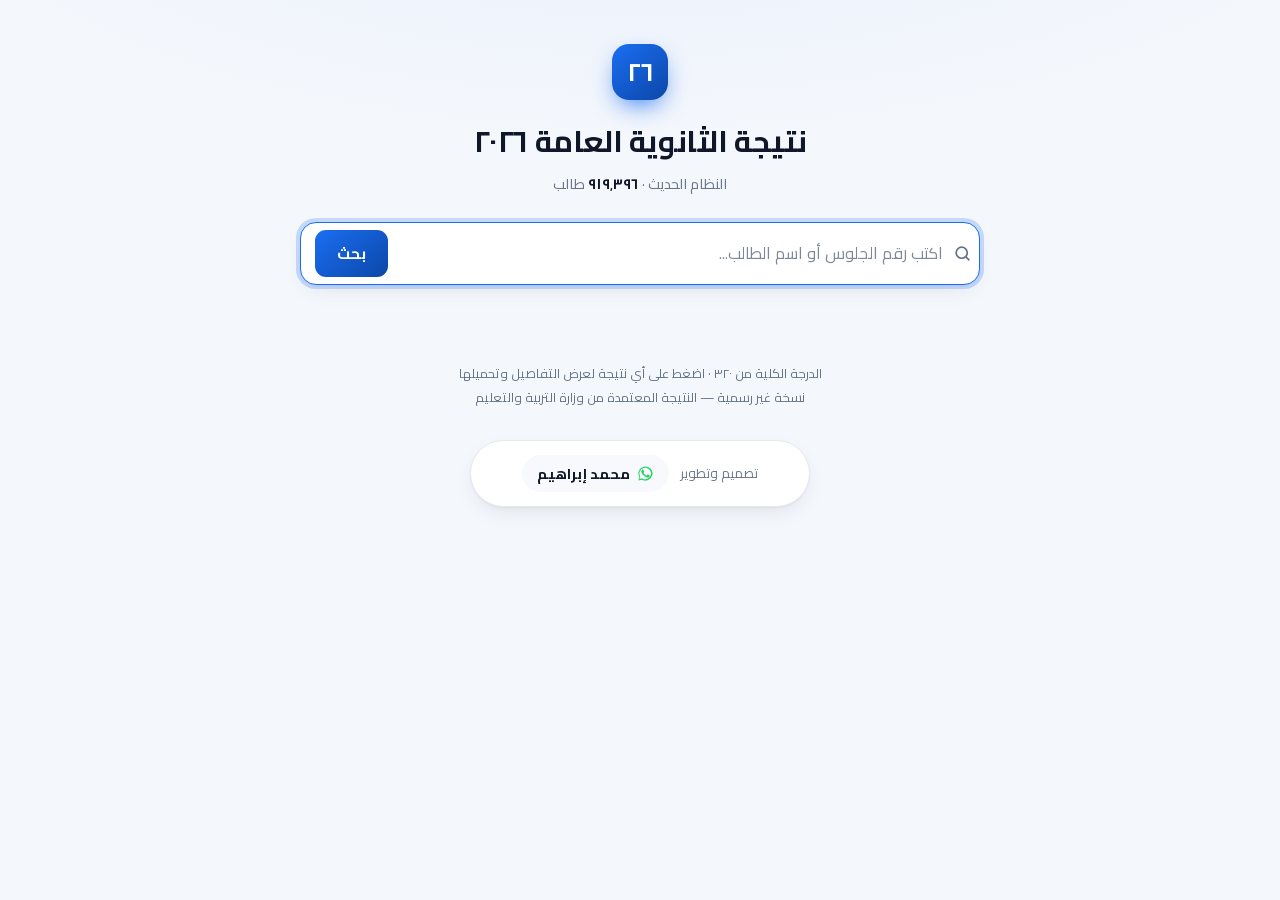
<file: index.html>
<!DOCTYPE html>
<html lang="ar" dir="rtl">
<head>
<meta charset="utf-8">
<meta name="viewport" content="width=device-width, initial-scale=1">
<meta name="color-scheme" content="light dark">
<meta name="description" content="بحث في نتيجة الثانوية العامة 2026 — النظام الحديث — بالاسم أو برقم الجلوس">
<title>نتيجة الثانوية العامة 2026</title>
<link rel="preload" as="font" type="font/woff2" href="fonts/cairo-arabic-700.woff2" crossorigin>
<link rel="stylesheet" href="style.css">
</head>
<body>
<div class="wrap">

  <div class="inapp" id="inapp" hidden>
    أنت تتصفّح من داخل تطبيق فيسبوك — للحصول على أفضل تجربة وتحميل النتيجة،
    افتح الموقع في متصفح الهاتف من زر «⋯» بالأعلى.
  </div>

  <header class="hero">
    <div class="mark">٢٦</div>
    <h1>نتيجة الثانوية العامة ٢٠٢٦</h1>
    <p class="sub">النظام الحديث · <b>٩١٩٬٣٩٦</b> طالب</p>
  </header>

  <form class="search" id="form" role="search">
    <svg width="19" height="19" viewBox="0 0 24 24" fill="none" stroke="currentColor"
         stroke-width="2.2" stroke-linecap="round" aria-hidden="true">
      <circle cx="11" cy="11" r="7"/><path d="M20 20l-3.6-3.6"/>
    </svg>
    <input id="q" autocomplete="off" enterkeyhint="search" autofocus
           aria-label="ابحث بالاسم أو رقم الجلوس"
           placeholder="اكتب رقم الجلوس أو اسم الطالب...">
    <button type="button" class="clear" id="clear" aria-label="مسح">✕</button>
    <button type="submit" class="go">بحث</button>
  </form>

  <div class="status" id="status" aria-live="polite"></div>
  <div id="results"></div>

  <p class="hint">
    الدرجة الكلية من ٣٢٠ · اضغط على أي نتيجة لعرض التفاصيل وتحميلها<br>
    نسخة غير رسمية — النتيجة المعتمدة من وزارة التربية والتعليم
  </p>

  <footer class="credit">
    <span class="by">تصميم وتطوير</span>
    <a class="dev" href="https://wa.me/201024510687?text=%D8%A7%D9%84%D8%B3%D9%84%D8%A7%D9%85%20%D8%B9%D9%84%D9%8A%D9%83%D9%85%D8%8C%20%D8%A8%D8%AE%D8%B5%D9%88%D8%B5%20%D9%85%D9%88%D9%82%D8%B9%20%D9%86%D8%AA%D9%8A%D8%AC%D8%A9%20%D8%A7%D9%84%D8%AB%D8%A7%D9%86%D9%88%D9%8A%D8%A9%20%D8%A7%D9%84%D8%B9%D8%A7%D9%85%D8%A9"
       target="_blank" rel="noopener noreferrer"
       aria-label="تواصل مع محمد إبراهيم على واتساب">
      <svg width="17" height="17" viewBox="0 0 24 24" fill="currentColor" aria-hidden="true">
        <path d="M12 2a10 10 0 0 0-8.6 15.1L2 22l5-1.3A10 10 0 1 0 12 2zm0 18.2a8.1 8.1 0 0 1-4.55-1.25l-.33-.2-3.4.89.9-3.32-.21-.34A8.2 8.2 0 1 1 12 20.2z"/>
        <path d="M17.47 14.38c-.3-.15-1.75-.86-2.02-.96-.27-.1-.47-.15-.67.15-.2.3-.77.96-.94 1.16-.17.2-.35.22-.64.07-.3-.15-1.25-.46-2.38-1.47-.88-.78-1.47-1.75-1.64-2.05-.17-.3-.02-.46.13-.6.13-.13.3-.35.45-.52.15-.17.2-.3.3-.5.1-.2.05-.37-.02-.52-.08-.15-.67-1.61-.92-2.2-.24-.58-.49-.5-.67-.51h-.57c-.2 0-.52.07-.8.37-.27.3-1.04 1.02-1.04 2.48s1.07 2.88 1.22 3.08c.15.2 2.1 3.2 5.08 4.49.71.3 1.26.49 1.69.63.71.22 1.36.19 1.87.12.57-.09 1.75-.72 2-1.41.25-.69.25-1.28.17-1.41-.07-.13-.27-.2-.57-.35z"/>
      </svg>
      <span>محمد إبراهيم</span>
    </a>
  </footer>
</div>

<!-- شاشة التفاصيل -->
<div class="overlay" id="overlay" role="dialog" aria-modal="true" aria-labelledby="dName">
  <div class="sheet">
    <div class="head">
      <button class="close" id="close" aria-label="إغلاق">✕</button>
      <h2>نتيجة الثانوية العامة ٢٠٢٦</h2>
      <p>النظام الحديث — جمهورية مصر العربية</p>
    </div>

    <div class="sbody">
      <p class="d-name" id="dName"></p>
      <span class="d-seat" id="dSeat"></span>

      <div class="ring">
        <svg width="186" height="186" viewBox="0 0 186 186">
          <circle cx="93" cy="93" r="80" fill="none" stroke="var(--line)" stroke-width="15"/>
          <circle id="dArc" cx="93" cy="93" r="80" fill="none" stroke="var(--ok)"
                  stroke-width="15" stroke-linecap="round"
                  stroke-dasharray="502.65" stroke-dashoffset="502.65"/>
        </svg>
        <div class="mid">
          <div class="big" id="dTotal">—</div>
          <div class="of">من ٣٢٠</div>
        </div>
      </div>

      <p class="d-pct" id="dPct"></p>
      <div><span class="d-tag" id="dTag"></span></div>

      <div class="rows">
        <div class="row"><span>رقم الجلوس</span><span id="rSeat"></span></div>
        <div class="row"><span>المجموع الكلي</span><span id="rTotal"></span></div>
        <div class="row"><span>النسبة المئوية</span><span id="rPct"></span></div>
        <div class="row"><span>الحالة</span><span id="rStatus"></span></div>
      </div>
    </div>

    <div class="acts">
      <button id="png" class="primary">تحميل صورة</button>
      <button id="pdf" class="ghost">حفظ PDF</button>
    </div>
  </div>
</div>

<!-- عرض الصورة داخل المتصفحات التي تمنع التحميل (فيسبوك وغيره) -->
<div class="overlay imgview" id="imgview" role="dialog" aria-modal="true">
  <div class="ivbox">
    <p class="ivhint" id="ivhint"></p>
    <img id="ivimg" alt="صورة النتيجة">
    <button class="ghost" id="ivclose">إغلاق</button>
  </div>
</div>

<script src="app.js"></script>
<script id="backend">
/* مصدر البيانات: الخادم المحلي */
initApp(async q =>
  await (await fetch('/api/search?q=' + encodeURIComponent(q))).json());
</script>
</body>
</html>
</file>
<file: style.css>
/* Cairo — خط محلي، بدون أي طلب خارجي */
@font-face{font-family:'Cairo';font-style:normal;font-weight:400; font-display:swap;src:url(fonts/cairo-arabic-400.woff2) format('woff2'); unicode-range:U+0600-06FF, U+0750-077F, U+0870-088E, U+0890-0891, U+0897-08E1, U+08E3-08FF, U+200C-200E, U+2010-2011, U+204F, U+2E41, U+FB50-FDFF, U+FE70-FE74, U+FE76-FEFC, U+102E0-102FB, U+10E60-10E7E, U+10EC2-10EC4, U+10EFC-10EFF, U+1EE00-1EE03, U+1EE05-1EE1F, U+1EE21-1EE22, U+1EE24, U+1EE27, U+1EE29-1EE32, U+1EE34-1EE37, U+1EE39, U+1EE3B, U+1EE42, U+1EE47, U+1EE49, U+1EE4B, U+1EE4D-1EE4F, U+1EE51-1EE52, U+1EE54, U+1EE57, U+1EE59, U+1EE5B, U+1EE5D, U+1EE5F, U+1EE61-1EE62, U+1EE64, U+1EE67-1EE6A, U+1EE6C-1EE72, U+1EE74-1EE77, U+1EE79-1EE7C, U+1EE7E, U+1EE80-1EE89, U+1EE8B-1EE9B, U+1EEA1-1EEA3, U+1EEA5-1EEA9, U+1EEAB-1EEBB, U+1EEF0-1EEF1}
@font-face{font-family:'Cairo';font-style:normal;font-weight:400; font-display:swap;src:url(fonts/cairo-latin-400.woff2) format('woff2'); unicode-range:U+0000-00FF, U+0131, U+0152-0153, U+02BB-02BC, U+02C6, U+02DA, U+02DC, U+0304, U+0308, U+0329, U+2000-206F, U+20AC, U+2122, U+2191, U+2193, U+2212, U+2215, U+FEFF, U+FFFD}
@font-face{font-family:'Cairo';font-style:normal;font-weight:600; font-display:swap;src:url(fonts/cairo-arabic-600.woff2) format('woff2'); unicode-range:U+0600-06FF, U+0750-077F, U+0870-088E, U+0890-0891, U+0897-08E1, U+08E3-08FF, U+200C-200E, U+2010-2011, U+204F, U+2E41, U+FB50-FDFF, U+FE70-FE74, U+FE76-FEFC, U+102E0-102FB, U+10E60-10E7E, U+10EC2-10EC4, U+10EFC-10EFF, U+1EE00-1EE03, U+1EE05-1EE1F, U+1EE21-1EE22, U+1EE24, U+1EE27, U+1EE29-1EE32, U+1EE34-1EE37, U+1EE39, U+1EE3B, U+1EE42, U+1EE47, U+1EE49, U+1EE4B, U+1EE4D-1EE4F, U+1EE51-1EE52, U+1EE54, U+1EE57, U+1EE59, U+1EE5B, U+1EE5D, U+1EE5F, U+1EE61-1EE62, U+1EE64, U+1EE67-1EE6A, U+1EE6C-1EE72, U+1EE74-1EE77, U+1EE79-1EE7C, U+1EE7E, U+1EE80-1EE89, U+1EE8B-1EE9B, U+1EEA1-1EEA3, U+1EEA5-1EEA9, U+1EEAB-1EEBB, U+1EEF0-1EEF1}
@font-face{font-family:'Cairo';font-style:normal;font-weight:600; font-display:swap;src:url(fonts/cairo-latin-600.woff2) format('woff2'); unicode-range:U+0000-00FF, U+0131, U+0152-0153, U+02BB-02BC, U+02C6, U+02DA, U+02DC, U+0304, U+0308, U+0329, U+2000-206F, U+20AC, U+2122, U+2191, U+2193, U+2212, U+2215, U+FEFF, U+FFFD}
@font-face{font-family:'Cairo';font-style:normal;font-weight:700; font-display:swap;src:url(fonts/cairo-arabic-700.woff2) format('woff2'); unicode-range:U+0600-06FF, U+0750-077F, U+0870-088E, U+0890-0891, U+0897-08E1, U+08E3-08FF, U+200C-200E, U+2010-2011, U+204F, U+2E41, U+FB50-FDFF, U+FE70-FE74, U+FE76-FEFC, U+102E0-102FB, U+10E60-10E7E, U+10EC2-10EC4, U+10EFC-10EFF, U+1EE00-1EE03, U+1EE05-1EE1F, U+1EE21-1EE22, U+1EE24, U+1EE27, U+1EE29-1EE32, U+1EE34-1EE37, U+1EE39, U+1EE3B, U+1EE42, U+1EE47, U+1EE49, U+1EE4B, U+1EE4D-1EE4F, U+1EE51-1EE52, U+1EE54, U+1EE57, U+1EE59, U+1EE5B, U+1EE5D, U+1EE5F, U+1EE61-1EE62, U+1EE64, U+1EE67-1EE6A, U+1EE6C-1EE72, U+1EE74-1EE77, U+1EE79-1EE7C, U+1EE7E, U+1EE80-1EE89, U+1EE8B-1EE9B, U+1EEA1-1EEA3, U+1EEA5-1EEA9, U+1EEAB-1EEBB, U+1EEF0-1EEF1}
@font-face{font-family:'Cairo';font-style:normal;font-weight:700; font-display:swap;src:url(fonts/cairo-latin-700.woff2) format('woff2'); unicode-range:U+0000-00FF, U+0131, U+0152-0153, U+02BB-02BC, U+02C6, U+02DA, U+02DC, U+0304, U+0308, U+0329, U+2000-206F, U+20AC, U+2122, U+2191, U+2193, U+2212, U+2215, U+FEFF, U+FFFD}

/* ===== نتيجة الثانوية العامة 2026 — التصميم ===== */

:root{
  --bg:#f4f7fc;
  --bg-2:#e8eefb;
  --surface:#fff;
  --surface-2:#f7f9fd;
  --text:#0f1728;
  --muted:#667487;
  --line:#e4eaf3;
  --brand:#1b6ef3;
  --brand-2:#0b47a8;
  --ok:#0e9f5e;
  --bad:#e04437;
  --ring:rgba(27,110,243,.22);
  --shadow:0 1px 2px rgba(16,24,40,.05), 0 8px 24px -8px rgba(16,24,40,.12);
  --shadow-lg:0 24px 60px -12px rgba(9,20,45,.28);
  --r:16px;
}
@media (prefers-color-scheme:dark){
  :root{
    --bg:#0a0f1a; --bg-2:#0d1524; --surface:#141c2b; --surface-2:#1a2334;
    --text:#e9eef8; --muted:#94a3b8; --line:#243043;
    --brand:#5b9bff; --brand-2:#2b6fd6; --ok:#3ad391; --bad:#ff7063;
    --ring:rgba(91,155,255,.28);
    --shadow:0 1px 2px rgba(0,0,0,.3), 0 8px 24px -8px rgba(0,0,0,.5);
    --shadow-lg:0 24px 60px -12px rgba(0,0,0,.7);
  }
}

*{box-sizing:border-box}
html{-webkit-text-size-adjust:100%}
body{
  margin:0;min-height:100vh;
  font-family:'Cairo',"Segoe UI",Tahoma,system-ui,-apple-system,sans-serif;
  background:var(--bg);color:var(--text);line-height:1.65;
  padding:0 16px 72px;
  background-image:radial-gradient(1100px 460px at 50% -180px,var(--bg-2),transparent 70%);
}
.wrap{max-width:680px;margin:0 auto}

/* ---------- الترويسة ---------- */
.hero{text-align:center;padding:44px 0 26px}
.mark{
  width:56px;height:56px;margin:0 auto 16px;border-radius:17px;
  display:grid;place-items:center;color:#fff;font-size:25px;font-weight:700;
  background:linear-gradient(140deg,var(--brand),var(--brand-2));
  box-shadow:0 10px 26px -8px var(--brand);
}
h1{font-size:clamp(1.45rem,5vw,1.9rem);font-weight:800;margin:0;letter-spacing:-.4px}
.sub{color:var(--muted);margin:6px 0 0;font-size:.9rem;font-weight:500}
.sub b{color:var(--text);font-weight:700;font-variant-numeric:tabular-nums}

/* ---------- شريط البحث ---------- */
.search{
  position:sticky;top:12px;z-index:20;display:flex;align-items:center;gap:8px;
  background:var(--surface);border:1px solid var(--line);border-radius:var(--r);
  padding:7px 7px 7px 14px;box-shadow:var(--shadow);
  transition:border-color .18s, box-shadow .18s;
}
.search:focus-within{border-color:var(--brand);box-shadow:0 0 0 4px var(--ring),var(--shadow)}
.search svg{flex:none;color:var(--muted)}
input{
  flex:1;min-width:0;border:0;background:none;color:var(--text);outline:none;
  font:inherit;font-size:1.02rem;padding:10px 2px;
}
input::placeholder{color:var(--muted);opacity:.85}
input:disabled{opacity:.6}
button{font:inherit;border:0;cursor:pointer;font-family:inherit}
.go{
  background:linear-gradient(140deg,var(--brand),var(--brand-2));color:#fff;
  font-weight:700;font-size:.95rem;padding:11px 22px;border-radius:11px;
  transition:filter .15s, transform .12s;
}
.go:hover{filter:brightness(1.07)}
.go:active{transform:scale(.97)}
.clear{
  display:none;background:var(--surface-2);color:var(--muted);width:30px;height:30px;
  border-radius:50%;font-size:1rem;line-height:1;flex:none;
}
.clear.on{display:block}
.clear:hover{color:var(--text)}


/* ---------- الحالة والنتائج ---------- */
.status{color:var(--muted);font-size:.86rem;margin:24px 4px 12px;min-height:18px;
  font-weight:500;display:flex;align-items:center;gap:7px}
.dot{width:6px;height:6px;border-radius:50%;background:var(--brand);flex:none}

.card{
  background:var(--surface);border:1px solid var(--line);border-radius:var(--r);
  padding:15px 17px;margin-bottom:9px;cursor:pointer;position:relative;
  display:flex;align-items:center;gap:14px;overflow:hidden;
  transition:border-color .16s, transform .16s, box-shadow .16s;
}
.card:hover{border-color:color-mix(in srgb,var(--brand) 45%,var(--line));
  transform:translateY(-2px);box-shadow:var(--shadow)}
.card:focus-visible{outline:none;border-color:var(--brand);box-shadow:0 0 0 4px var(--ring)}
.card .bar{position:absolute;inset-block-end:0;inset-inline-start:0;height:3px;
  background:var(--ok);opacity:.9}
.card.fail .bar{background:var(--bad)}

.info{flex:1;min-width:0}
.nm{font-weight:700;font-size:1rem;line-height:1.45}
.meta{display:flex;flex-wrap:wrap;align-items:center;gap:6px 10px;margin-top:3px}
.seat{color:var(--muted);font-size:.8rem;font-variant-numeric:tabular-nums}
.tag{font-size:.73rem;font-weight:600;padding:2px 9px;border-radius:999px;
  background:color-mix(in srgb,var(--ok) 14%,transparent);color:var(--ok)}
.card.fail .tag{background:color-mix(in srgb,var(--bad) 14%,transparent);color:var(--bad)}
.score{text-align:center;flex:none;min-width:62px}
.score b{display:block;font-size:1.35rem;font-weight:800;line-height:1.15;
  font-variant-numeric:tabular-nums}
.score i{display:block;font-style:normal;font-size:.72rem;color:var(--muted);
  font-variant-numeric:tabular-nums}

/* هيكل تحميل */
.sk{background:var(--surface);border:1px solid var(--line);border-radius:var(--r);
  padding:15px 17px;margin-bottom:9px;display:flex;gap:14px;align-items:center}
.sk .l{flex:1}
.sk i{display:block;height:11px;border-radius:6px;background:var(--line);
  animation:pulse 1.4s ease-in-out infinite}
.sk i+i{margin-top:8px;width:42%;height:9px}
.sk .r{width:52px;height:30px;border-radius:8px;background:var(--line);flex:none;
  animation:pulse 1.4s ease-in-out infinite}
@keyframes pulse{50%{opacity:.42}}

/* حالة فارغة */
.empty{text-align:center;padding:44px 20px;color:var(--muted)}
.empty .ic{width:56px;height:56px;margin:0 auto 14px;border-radius:50%;
  display:grid;place-items:center;background:var(--surface);border:1px solid var(--line)}
.empty p{margin:0;font-size:.92rem}
.empty p b{color:var(--text)}

.hint{text-align:center;color:var(--muted);font-size:.8rem;margin-top:34px;
  line-height:1.9}
.hint a{color:var(--brand);text-decoration:none}

/* ---------- شاشة التفاصيل ---------- */
.overlay{position:fixed;inset:0;z-index:60;display:none;overflow:auto;
  background:rgba(8,14,26,.6);backdrop-filter:blur(6px);
  align-items:flex-start;justify-content:center;padding:22px 16px 40px}
.overlay.open{display:flex}
.sheet{width:100%;max-width:470px;background:var(--surface);border-radius:24px;
  overflow:hidden;box-shadow:var(--shadow-lg);animation:rise .24s cubic-bezier(.2,.8,.3,1)}
@keyframes rise{from{opacity:0;transform:translateY(22px) scale(.985)}}

.head{position:relative;padding:26px 22px 22px;text-align:center;color:#fff;
  background:linear-gradient(140deg,var(--brand),var(--brand-2));overflow:hidden}
.head::after{content:"";position:absolute;width:230px;height:230px;border-radius:50%;
  background:rgba(255,255,255,.09);top:-120px;inset-inline-start:-70px}
.head h2{margin:0;font-size:1.05rem;font-weight:700;position:relative}
.head p{margin:3px 0 0;font-size:.76rem;opacity:.86;position:relative}
.close{position:absolute;inset-inline-start:14px;top:14px;width:32px;height:32px;
  border-radius:50%;background:rgba(255,255,255,.2);color:#fff;font-size:1.05rem;
  line-height:1;display:grid;place-items:center;z-index:2;transition:.15s}
.close:hover{background:rgba(255,255,255,.32)}

.sbody{padding:24px 22px 6px;text-align:center}
.d-name{font-size:1.2rem;font-weight:700;margin:0;line-height:1.5}
.d-seat{display:inline-block;margin-top:9px;font-size:.78rem;color:var(--muted);
  background:var(--surface-2);border:1px solid var(--line);border-radius:999px;
  padding:5px 14px;font-variant-numeric:tabular-nums}

.ring{position:relative;width:186px;height:186px;margin:22px auto 4px}
.ring svg{transform:rotate(-90deg)}
.ring circle{transition:stroke-dashoffset .7s cubic-bezier(.2,.8,.3,1)}
.ring .mid{position:absolute;inset:0;display:grid;place-content:center;gap:1px}
.ring .big{font-size:2.5rem;font-weight:800;line-height:1;
  font-variant-numeric:tabular-nums;letter-spacing:-1px}
.ring .of{font-size:.75rem;color:var(--muted)}
.d-pct{margin:8px 0 0;font-size:.95rem;font-weight:700}
.d-tag{display:inline-block;margin-top:15px;font-size:.9rem;font-weight:700;
  padding:8px 24px;border-radius:999px}

.rows{margin-top:22px;text-align:start}
.row{display:flex;justify-content:space-between;gap:12px;padding:12px 2px;
  border-top:1px solid var(--line);font-size:.88rem}
.row span:first-child{color:var(--muted)}
.row span:last-child{font-weight:700;font-variant-numeric:tabular-nums}

.acts{display:flex;gap:9px;padding:18px 22px 22px}
.acts button{flex:1;padding:13px 8px;border-radius:12px;font-weight:700;
  font-size:.9rem;transition:filter .15s, transform .12s}
.acts button:active{transform:scale(.98)}
.acts .primary{background:linear-gradient(140deg,var(--brand),var(--brand-2));color:#fff}
.acts .primary:hover{filter:brightness(1.07)}
.acts .ghost{background:var(--surface-2);color:var(--text);border:1px solid var(--line)}
.acts .ghost:hover{border-color:var(--muted)}

@media (max-width:400px){
  .hero{padding:32px 0 20px}
  .go{padding:11px 16px}
  .ring{width:164px;height:164px}
}
@media (prefers-reduced-motion:reduce){
  *{animation:none !important;transition:none !important}
}

/* ---------- الطباعة / حفظ PDF ---------- */
@media print{
  body{padding:0;background:#fff}
  .wrap,.acts,.close,.hint{display:none !important}
  .overlay{position:static;display:block;padding:0;background:none;
    backdrop-filter:none;overflow:visible}
  .sheet{max-width:100%;box-shadow:none;border-radius:0;animation:none}
  .head{background:#1b6ef3 !important}
  *{-webkit-print-color-adjust:exact;print-color-adjust:exact}
}

/* ---------- تنبيه المتصفح المدمّج (فيسبوك/إنستجرام) ---------- */
.inapp{
  margin:14px 0 0;padding:11px 14px;border-radius:12px;font-size:.82rem;
  line-height:1.7;color:#8a5a00;background:#fff6e0;border:1px solid #f5d98a;
}
@media (prefers-color-scheme:dark){
  .inapp{color:#ffd591;background:#2a2113;border-color:#5a4620}
}

/* ---------- عارض الصورة للحفظ بالضغط المطوّل ---------- */
.imgview{align-items:center}
.ivbox{max-width:420px;width:100%;text-align:center}
.ivhint{margin:0 0 12px;color:#fff;font-size:.9rem;font-weight:600;
  text-shadow:0 1px 3px rgba(0,0,0,.5)}
.ivbox img{width:100%;height:auto;border-radius:16px;display:block;
  box-shadow:var(--shadow-lg);-webkit-touch-callout:default}
.ivbox button{margin-top:14px;padding:12px 30px;border-radius:12px;font-weight:700;
  background:var(--surface);color:var(--text);border:1px solid var(--line)}

/* ---------- توقيع المصمّم ---------- */
.credit{
  margin:30px auto 0;padding:14px 18px;max-width:340px;
  display:flex;align-items:center;justify-content:center;gap:11px;flex-wrap:wrap;
  background:var(--surface);border:1px solid var(--line);border-radius:999px;
  box-shadow:var(--shadow);
}
.credit .by{color:var(--muted);font-size:.82rem;font-weight:500}
.dev{
  display:inline-flex;align-items:center;gap:7px;
  color:var(--text);font-size:.9rem;font-weight:700;text-decoration:none;
  padding:6px 14px;border-radius:999px;
  border:1px solid transparent;background:var(--surface-2);
  transition:color .18s, background .18s, border-color .18s, transform .18s;
}
.dev svg{width:17px;height:17px;color:#25d366;flex:none;transition:transform .18s}
.dev:hover{
  color:#0f8a44;background:rgba(37,211,102,.12);border-color:rgba(37,211,102,.45);
  transform:translateY(-1px);
}
.dev:hover svg{transform:scale(1.12)}
.dev:focus-visible{outline:none;border-color:#25d366;box-shadow:0 0 0 4px rgba(37,211,102,.25)}
@media (prefers-color-scheme:dark){
  .dev:hover{color:#4ee38b}
}
@media print{ .credit{display:none !important} }
</file>
